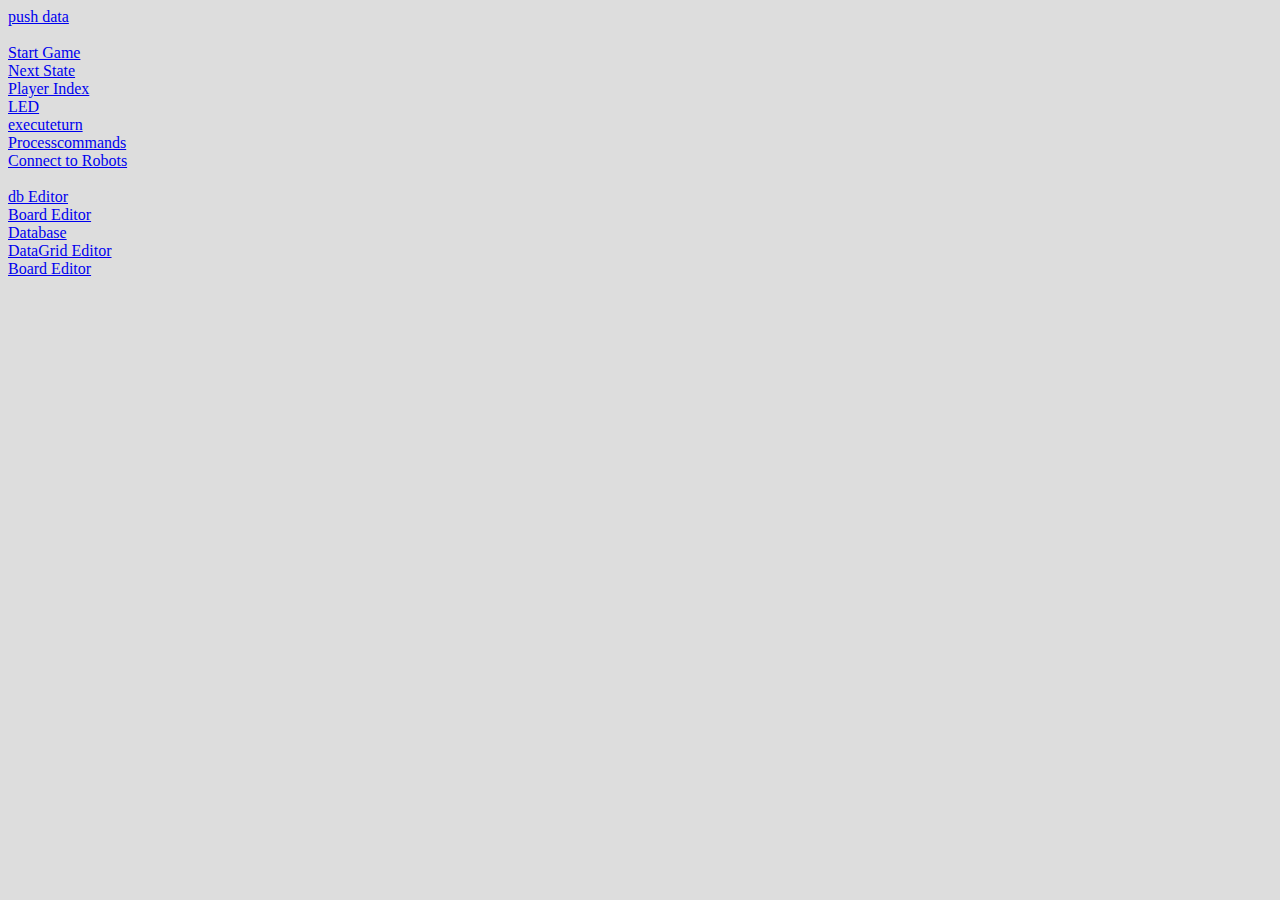
<file: MRR/wwwroot/gmindex.html>
<html>
<head>
</head>
<body bgcolor="dddddd">
    <a href="/api/alldata" target="message">push data</a><br>
    <br>
    <a href="/api/state/startgame" target="message">Start Game</a><br>
    <a href="/api/state/nextstate" target="message">Next State</a><br>
    <a href="/index.html" target="playerwindow">Player Index</a><br>
    <a href="/led/0" target="message">LED</a><br>
    <a href="/api/state/executeturn" target="message">executeturn</a><br>
    <a href="/api/state/processcommands" target="message">Processcommands</a><br>
    <a href="/api/robot/connect/all" target="message">Connect to Robots</a><br>
    <br>

    <a href="/dbeditor/CurrentGameData" target="database">db Editor</a><br>
    <a href="/editboard/84" target="database">Board Editor</a><br>
    <a href="/database.html" >Database</a><br>
    <a href="/datagrid-editor.html" >DataGrid Editor</a><br>
    <a href="/board-editor.html" target="b-edit">Board Editor</a><br>

</body>
</html>
</file>
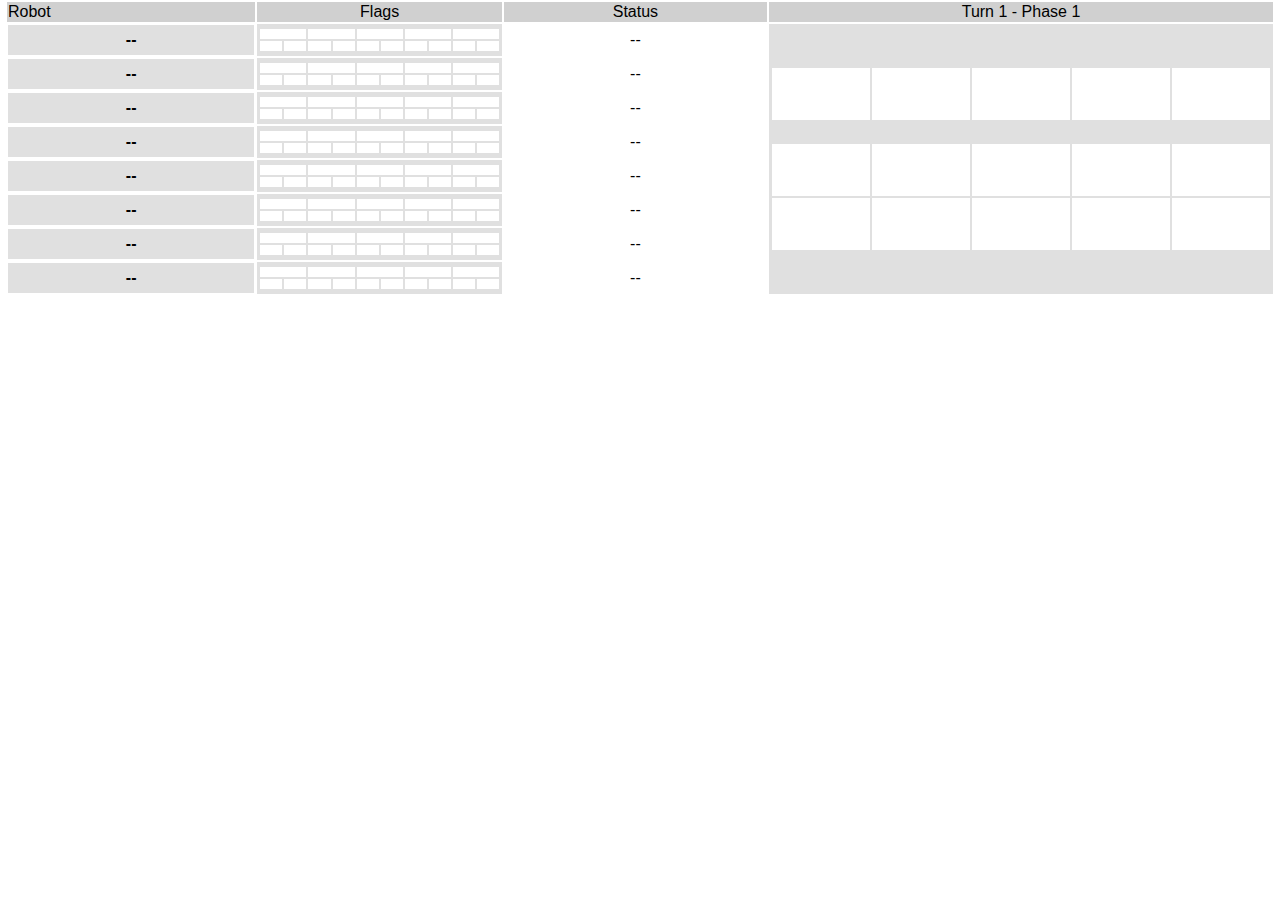
<file: MRR/wwwroot/index_mrr.html>
<html>
<head>

<meta name='viewport' content='width=device-width, initial-scale=1'>
<link rel="stylesheet" type="text/css" href="style/checkbox.css">
<link rel="stylesheet" type="text/css" href="style/button.css">
<link rel="stylesheet" type="text/css" href="style/w3.css">

<meta name="theme-color" content="#aaffff">

<meta http-equiv="Content-Type" content="text/html; charset=iso-8859-1">
<script src="js/jquery.min.js" type="text/javascript" charset="utf-8"></script>
<script src="js/loadrobots.js" type="text/javascript" charset="utf-8"></script>

<title>MEGA Robo Rally</title>

<style>
a:link {
    text-decoration: none;
	color: #000000;
}

a:visited {
    text-decoration: none;
	color: #000000;
}

td {
	#//background-color: #e0e0e0;
}
</style>

</head>
<body id='body' style='padding:5px; padding-top:0px'>

<table bgcolor="ffffff" border=0 width=100%>
<tr bgcolor="#d0d0d0"><td>Robot</td>
<td align=center>Flags</td>
<td align=center>Status</td>
<td align=center width = 40% id="turnphase">Turn 1 - Phase 1</td>
</tr>
<tr>
    <td align=center><button class='button' id="button1" style='background-color:e0e0e0; color:000000' onclick='showplayerprogram(1);'>--</button></td>
    <td align=center id="flags1" bgcolor='#e0e0e0'>
        <table width="100%" >
            <tr height="10">
                <td id='flag10' colspan="2" height="10" bgcolor="ffffff"> </td>
                <td id='flag11' colspan="2" height="10" bgcolor='ffffff'> </td>
                <td id='flag12' colspan="2" height="10" bgcolor='ffffff'> </td>
                <td id='flag13' colspan="2" height="10" bgcolor='ffffff'> </td>
                <td id='flag14' colspan="2" height="10" bgcolor='ffffff'> </td>
            </tr>
            <tr height="10">
                <td id='energy10' bgcolor='#ffffff'> </td>
                <td id='energy11' bgcolor='#ffffff'> </td>
                <td id='energy12' bgcolor='#ffffff'> </td>
                <td id='energy13' bgcolor='#ffffff'> </td>
                <td id='energy14' bgcolor='#ffffff'> </td>
                <td id='energy15' bgcolor='#ffffff'> </td>
                <td id='energy16' bgcolor='#ffffff'> </td>
                <td id='energy17' bgcolor='#ffffff'> </td>
                <td id='energy18' bgcolor='#ffffff'> </td>
                <td id='energy19' bgcolor='#ffffff'> </td>
            </tr>
        </table>
    </td>
    <td align=center id='playerstatus1'>--</td>
    <td align=center rowspan="8" bgcolor="#e0e0e0" id="showprogram">
		<table  bgcolor="e0e0e0" width="100%">
            <tr id="messagetable" style="display: none;">
                <td colspan="5" >
                    <button class='button' id="btnMessagebox" style='background-color:ff0000; color:ffffff' onclick='confirmMessage();'>
                        msg
                    </button>
                </td>
            </tr>
			<tr id="messagetablespace" style="display: none;"><td colspan="5"  ><br></td></tr>
			<tr bgcolor="#d0d0d0">
                <td align=center bgcolor=ffffff id='CardCell0' ><img id='Played0' src='images/type0.png' onclick='PlayCard(this);' width='50' tag=1/></td>
                <td align=center bgcolor=ffffff id='CardCell1' ><img id='Played1' src='images/type0.png' onclick='PlayCard(this);' width='50'/></td>
                <td align=center bgcolor=ffffff id='CardCell2' ><img id='Played2' src='images/type0.png' onclick='PlayCard(this);' width='50' tag=3/></td>
                <td align=center bgcolor=ffffff id='CardCell3' ><img id='Played3' src='images/type0.png' onclick='PlayCard(this);' width='50' tag=4/></td>
                <td align=center bgcolor=ffffff id='CardCell4' ><img id='Played4' src='images/type0.png' onclick='PlayCard(this);' width='50' tag=5/></td>
			</tr>
			<tr><td colspan="5"><br></td></tr>
			<tr>
                <td align=center bgcolor=ffffff id='CardCell0' ><img id='Dealt0' src='images/type0.png' onclick='PlayCard(this);' width='50'/></td>
                <td align=center bgcolor=ffffff id='CardCell0' ><img id='Dealt1' src='images/type0.png' onclick='PlayCard(this);' width='50'/></td>
                <td align=center bgcolor=ffffff id='CardCell0' ><img id='Dealt2' src='images/type0.png' onclick='PlayCard(this);' width='50'/></td>
                <td align=center bgcolor=ffffff id='CardCell0' ><img id='Dealt3' src='images/type0.png' onclick='PlayCard(this);' width='50'/></td>
                <td align=center bgcolor=ffffff id='CardCell0' ><img id='Dealt4' src='images/type0.png' onclick='PlayCard(this);' width='50'/></td>
			</tr>
			<tr>
                <td align=center bgcolor=ffffff id='CardCell0' ><img id='Dealt5' src='images/type0.png' onclick='PlayCard(this);' width='50'/></td>
                <td align=center bgcolor=ffffff id='CardCell0' ><img id='Dealt6' src='images/type0.png' onclick='PlayCard(this);' width='50'/></td>
                <td align=center bgcolor=ffffff id='CardCell0' ><img id='Dealt7' src='images/type0.png' onclick='PlayCard(this);' width='50'/></td>
                <td align=center bgcolor=ffffff id='CardCell0' ><img id='Dealt8' src='images/type0.png' onclick='PlayCard(this);' width='50'/></td>
                <td align=center bgcolor=ffffff id='CardCell0' ><img id='Dealt9' src='images/type0.png' onclick='PlayCard(this);' width='50'/></td>
			</tr>
		</table>
	</td>
</tr>
<tr>
    <td align=center><button class='button' id="button2" style='background-color:e0e0e0; color:000000' onclick='showplayerprogram(2);'>--</button></td>
    <td align=center id="flags2" bgcolor='#e0e0e0'>
        <table width="100%" >
            <tr height="10">
                <td id='flag20' colspan="2" height="10" bgcolor="ffffff"> </td>
                <td id='flag21' colspan="2" height="10" bgcolor='ffffff'> </td>
                <td id='flag22' colspan="2" height="10" bgcolor='ffffff'> </td>
                <td id='flag23' colspan="2" height="10" bgcolor='ffffff'> </td>
                <td id='flag24' colspan="2" height="10" bgcolor='ffffff'> </td>
            </tr>
            <tr height="10">
                <td id='energy20' bgcolor='#ffffff'> </td>
                <td id='energy21' bgcolor='#ffffff'> </td>
                <td id='energy22' bgcolor='#ffffff'> </td>
                <td id='energy23' bgcolor='#ffffff'> </td>
                <td id='energy24' bgcolor='#ffffff'> </td>
                <td id='energy25' bgcolor='#ffffff'> </td>
                <td id='energy26' bgcolor='#ffffff'> </td>
                <td id='energy27' bgcolor='#ffffff'> </td>
                <td id='energy28' bgcolor='#ffffff'> </td>
                <td id='energy29' bgcolor='#ffffff'> </td>
            </tr>
        </table>
    </td>
    <td align=center id='playerstatus2'>--</td>
</tr>
<tr>
    <td align=center><button class='button' id="button3" style='background-color:e0e0e0; color:000000' onclick='showplayerprogram(3);'>--</button></td>
    <td align=center id="flags3" bgcolor='#e0e0e0'>
        <table width="100%" >
            <tr height="10">
                <td id='flag30' colspan="2" height="10" bgcolor="ffffff"> </td>
                <td id='flag31' colspan="2" height="10" bgcolor='ffffff'> </td>
                <td id='flag32' colspan="2" height="10" bgcolor='ffffff'> </td>
                <td id='flag33' colspan="2" height="10" bgcolor='ffffff'> </td>
                <td id='flag34' colspan="2" height="10" bgcolor='ffffff'> </td>
            </tr>
            <tr height="10">
                <td id='energy30' bgcolor='#ffffff'> </td>
                <td id='energy31' bgcolor='#ffffff'> </td>
                <td id='energy32' bgcolor='#ffffff'> </td>
                <td id='energy33' bgcolor='#ffffff'> </td>
                <td id='energy34' bgcolor='#ffffff'> </td>
                <td id='energy35' bgcolor='#ffffff'> </td>
                <td id='energy36' bgcolor='#ffffff'> </td>
                <td id='energy37' bgcolor='#ffffff'> </td>
                <td id='energy38' bgcolor='#ffffff'> </td>
                <td id='energy39' bgcolor='#ffffff'> </td>
            </tr>
        </table>
    </td>
    <td align=center id='playerstatus3'>--</td>
</tr>
<tr>
    <td align=center><button class='button' id="button4" style='background-color:e0e0e0; color:000000' onclick='showplayerprogram(4);'>--</button></td>
    <td align=center id="flags4" bgcolor='#e0e0e0'>
        <table width="100%" >
            <tr height="10">
                <td id='flag40' colspan="2" height="10" bgcolor="ffffff"> </td>
                <td id='flag41' colspan="2" height="10" bgcolor='ffffff'> </td>
                <td id='flag42' colspan="2" height="10" bgcolor='ffffff'> </td>
                <td id='flag43' colspan="2" height="10" bgcolor='ffffff'> </td>
                <td id='flag44' colspan="2" height="10" bgcolor='ffffff'> </td>
            </tr>
            <tr height="10">
                <td id='energy40' bgcolor='#ffffff'> </td>
                <td id='energy41' bgcolor='#ffffff'> </td>
                <td id='energy42' bgcolor='#ffffff'> </td>
                <td id='energy43' bgcolor='#ffffff'> </td>
                <td id='energy44' bgcolor='#ffffff'> </td>
                <td id='energy45' bgcolor='#ffffff'> </td>
                <td id='energy46' bgcolor='#ffffff'> </td>
                <td id='energy47' bgcolor='#ffffff'> </td>
                <td id='energy48' bgcolor='#ffffff'> </td>
                <td id='energy49' bgcolor='#ffffff'> </td>
            </tr>
        </table>
    </td>
    <td align=center id='playerstatus4'>--</td>
</tr>
<tr>
    <td align=center><button class='button' id="button5" style='background-color:e0e0e0; color:000000' onclick='showplayerprogram(5);'>--</button></td>
    <td align=center id="flags5" bgcolor='#e0e0e0'>
        <table width="100%" >
            <tr height="10">
                <td id='flag50' colspan="2" height="10" bgcolor="ffffff"> </td>
                <td id='flag51' colspan="2" height="10" bgcolor='ffffff'> </td>
                <td id='flag52' colspan="2" height="10" bgcolor='ffffff'> </td>
                <td id='flag53' colspan="2" height="10" bgcolor='ffffff'> </td>
                <td id='flag54' colspan="2" height="10" bgcolor='ffffff'> </td>
            </tr>
            <tr height="10">
                <td id='energy50' bgcolor='#ffffff'> </td>
                <td id='energy51' bgcolor='#ffffff'> </td>
                <td id='energy52' bgcolor='#ffffff'> </td>
                <td id='energy53' bgcolor='#ffffff'> </td>
                <td id='energy54' bgcolor='#ffffff'> </td>
                <td id='energy55' bgcolor='#ffffff'> </td>
                <td id='energy56' bgcolor='#ffffff'> </td>
                <td id='energy57' bgcolor='#ffffff'> </td>
                <td id='energy58' bgcolor='#ffffff'> </td>
                <td id='energy59' bgcolor='#ffffff'> </td>
            </tr>
        </table>
    </td>
    <td align=center id='playerstatus5'>--</td>
</tr>
<tr>
    <td align=center><button class='button' id="button6" style='background-color:e0e0e0; color:000000' onclick='showplayerprogram(6);'>--</button></td>
    <td align=center id="flags6" bgcolor='#e0e0e0'>
        <table width="100%" >
            <tr height="10">
                <td id='flag60' colspan="2" height="10" bgcolor="ffffff"> </td>
                <td id='flag61' colspan="2" height="10" bgcolor='ffffff'> </td>
                <td id='flag62' colspan="2" height="10" bgcolor='ffffff'> </td>
                <td id='flag63' colspan="2" height="10" bgcolor='ffffff'> </td>
                <td id='flag64' colspan="2" height="10" bgcolor='ffffff'> </td>
            </tr>
            <tr height="10">
                <td id='energy60' bgcolor='#ffffff'> </td>
                <td id='energy61' bgcolor='#ffffff'> </td>
                <td id='energy62' bgcolor='#ffffff'> </td>
                <td id='energy63' bgcolor='#ffffff'> </td>
                <td id='energy64' bgcolor='#ffffff'> </td>
                <td id='energy65' bgcolor='#ffffff'> </td>
                <td id='energy66' bgcolor='#ffffff'> </td>
                <td id='energy67' bgcolor='#ffffff'> </td>
                <td id='energy68' bgcolor='#ffffff'> </td>
                <td id='energy69' bgcolor='#ffffff'> </td>
            </tr>
        </table>
    </td>
    <td align=center id='playerstatus6'>--</td>
</tr>
<tr>
    <td align=center><button class='button' id="button7" style='background-color:e0e0e0; color:000000' onclick='showplayerprogram(7);'>--</button></td>
    <td align=center id="flags7" bgcolor='#e0e0e0'>
        <table width="100%" >
            <tr height="10">
                <td id='flag70' colspan="2" height="10" bgcolor="ffffff"> </td>
                <td id='flag71' colspan="2" height="10" bgcolor='ffffff'> </td>
                <td id='flag72' colspan="2" height="10" bgcolor='ffffff'> </td>
                <td id='flag73' colspan="2" height="10" bgcolor='ffffff'> </td>
                <td id='flag74' colspan="2" height="10" bgcolor='ffffff'> </td>
            </tr>
            <tr height="10">
                <td id='energy70' bgcolor='#ffffff'> </td>
                <td id='energy71' bgcolor='#ffffff'> </td>
                <td id='energy72' bgcolor='#ffffff'> </td>
                <td id='energy73' bgcolor='#ffffff'> </td>
                <td id='energy74' bgcolor='#ffffff'> </td>
                <td id='energy75' bgcolor='#ffffff'> </td>
                <td id='energy76' bgcolor='#ffffff'> </td>
                <td id='energy77' bgcolor='#ffffff'> </td>
                <td id='energy78' bgcolor='#ffffff'> </td>
                <td id='energy79' bgcolor='#ffffff'> </td>
            </tr>
        </table>
    </td>
    <td align=center id='playerstatus7'>--</td>
</tr>
<tr>
    <td align=center><button class='button' id="button8" style='background-color:e0e0e0; color:000000' onclick='showplayerprogram(8);'>--</button></td>
    <td align=center id="flags8" bgcolor='#e0e0e0'>
        <table width="100%" >
            <tr height="10">
                <td id='flag80' colspan="2" height="10" bgcolor="ffffff"> </td>
                <td id='flag81' colspan="2" height="10" bgcolor='ffffff'> </td>
                <td id='flag82' colspan="2" height="10" bgcolor='ffffff'> </td>
                <td id='flag83' colspan="2" height="10" bgcolor='ffffff'> </td>
                <td id='flag84' colspan="2" height="10" bgcolor='ffffff'> </td>
            </tr>
            <tr height="10">
                <td id='energy80' bgcolor='#ffffff'> </td>
                <td id='energy81' bgcolor='#ffffff'> </td>
                <td id='energy82' bgcolor='#ffffff'> </td>
                <td id='energy83' bgcolor='#ffffff'> </td>
                <td id='energy84' bgcolor='#ffffff'> </td>
                <td id='energy85' bgcolor='#ffffff'> </td>
                <td id='energy86' bgcolor='#ffffff'> </td>
                <td id='energy87' bgcolor='#ffffff'> </td>
                <td id='energy88' bgcolor='#ffffff'> </td>
                <td id='energy89' bgcolor='#ffffff'> </td>
            </tr>
        </table>
    </td>
    <td align=center id='playerstatus8'>--</td>
</tr>
</table>



<script >
    showplayerprogram(0);
</script>
</body>
</html>
</file>
<file: MRR/wwwroot/style/checkbox.css>
.checkbox > input[type=checkbox] {
    visibility: hidden;
}

.checkbox {
   position: relative;
   display: block;
   width: 86px;
   height: 28px;
   margin: 0 auto;
   background: #FFF;
   border: 1px solid #2E2E2E;
   border-radius: 2px;
   -webkit-border-radius: 2px;
   -moz-border-radius: 2px;
}

.checkbox:after {
   position: absolute;
   display: inline;
   right: 10px;
   content: 'no';
   color: #E53935;
   font: 14px/26px Arial, sans-serif;
   font-weight: bold;
   text-transform: capitalize;
   z-index: 0;
}

.checkbox:before {
   position: absolute;
   display: inline;
   left: 10px;
   content: 'yes';
   color: #43A047;
   font: 14px/26px Arial, sans-serif;
   font-weight: bold;
   text-transform: capitalize;
   z-index: 0;
}

.checkbox label {
   position: absolute;
   display: block;
   top: 0px;
   left: 0px;
   width: 43px;
   height: 28px;
   background: #2E2E2E;
   cursor: pointer;
   transition: all 0.2s linear;
   -webkit-transition: all 0.2s linear;
   -moz-transition: all 0.2s linear;
   border-radius: 2px;
   -webkit-border-radius: 2px;
   -moz-border-radius: 2px;
   z-index: 1;
}

.checkbox input[type=checkbox]:checked + label {
   left: 43px;
   background: #FF4444;
}
</file>
<file: MRR/wwwroot/style/button.css>
.button {
	width:100%;
	height:30px;
	border: none;
	text-decoration: none;
	display: inline-block;
   font-weight: bold;
   cursor: pointer;
}
</file>
